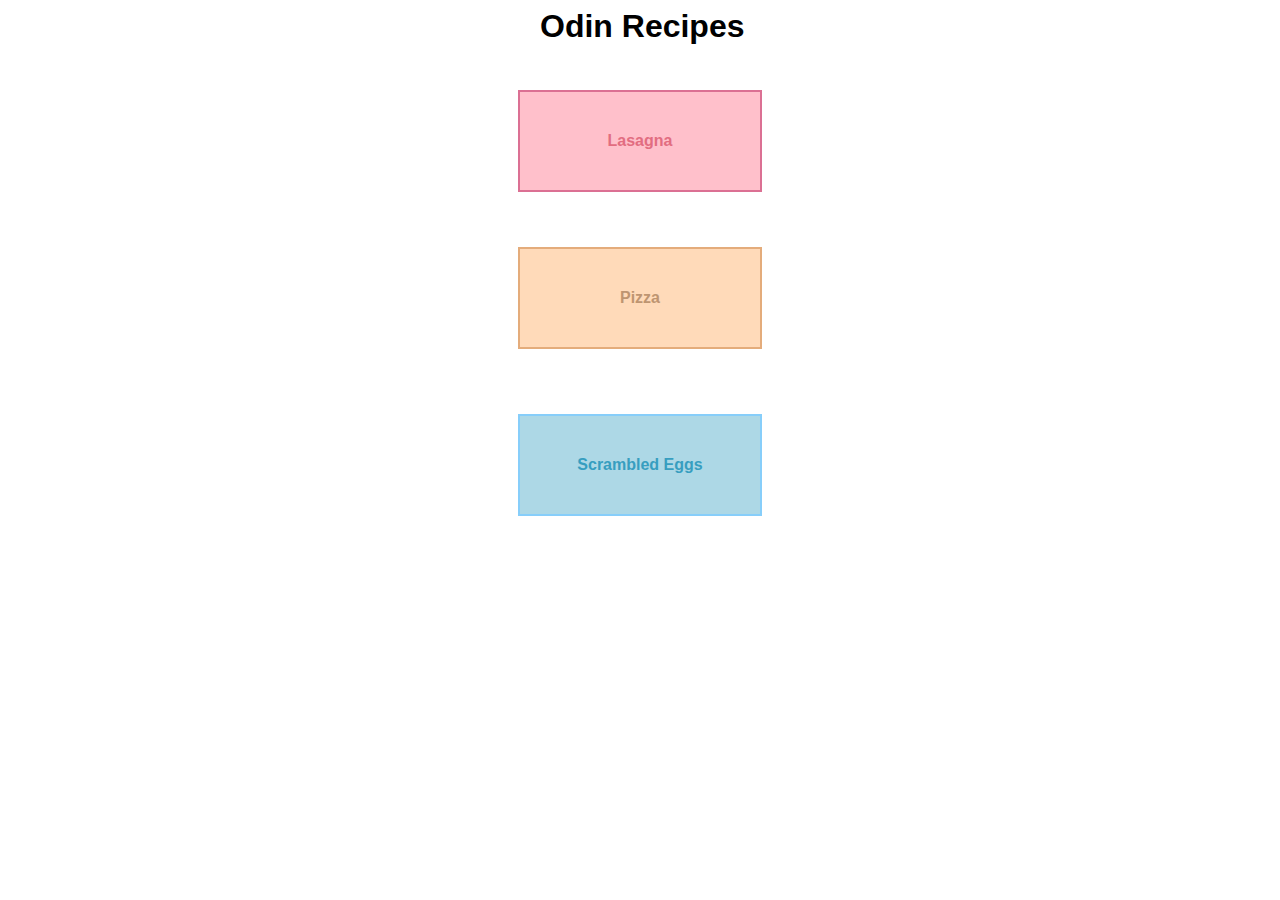
<file: index.html>
<!DOCTYPE html>
<html lang="en">
    <head>
        <meta charset="UTF-8">
        <title>Odin Recipes</title>
        <link rel="stylesheet" href="css/style.css">
    </head>

    <body>
        <h1 class="first-heading">Odin Recipes</h1>
        <a class="lasagna-link" href="recipes/lasagna.html">Lasagna</a>
        <a class="pizza-link" href="recipes/pizza.html">Pizza</a>
        <a class="eggs-link" href="recipes/scrambled-eggs.html">Scrambled Eggs</a>
    </body>
</html>
</file>
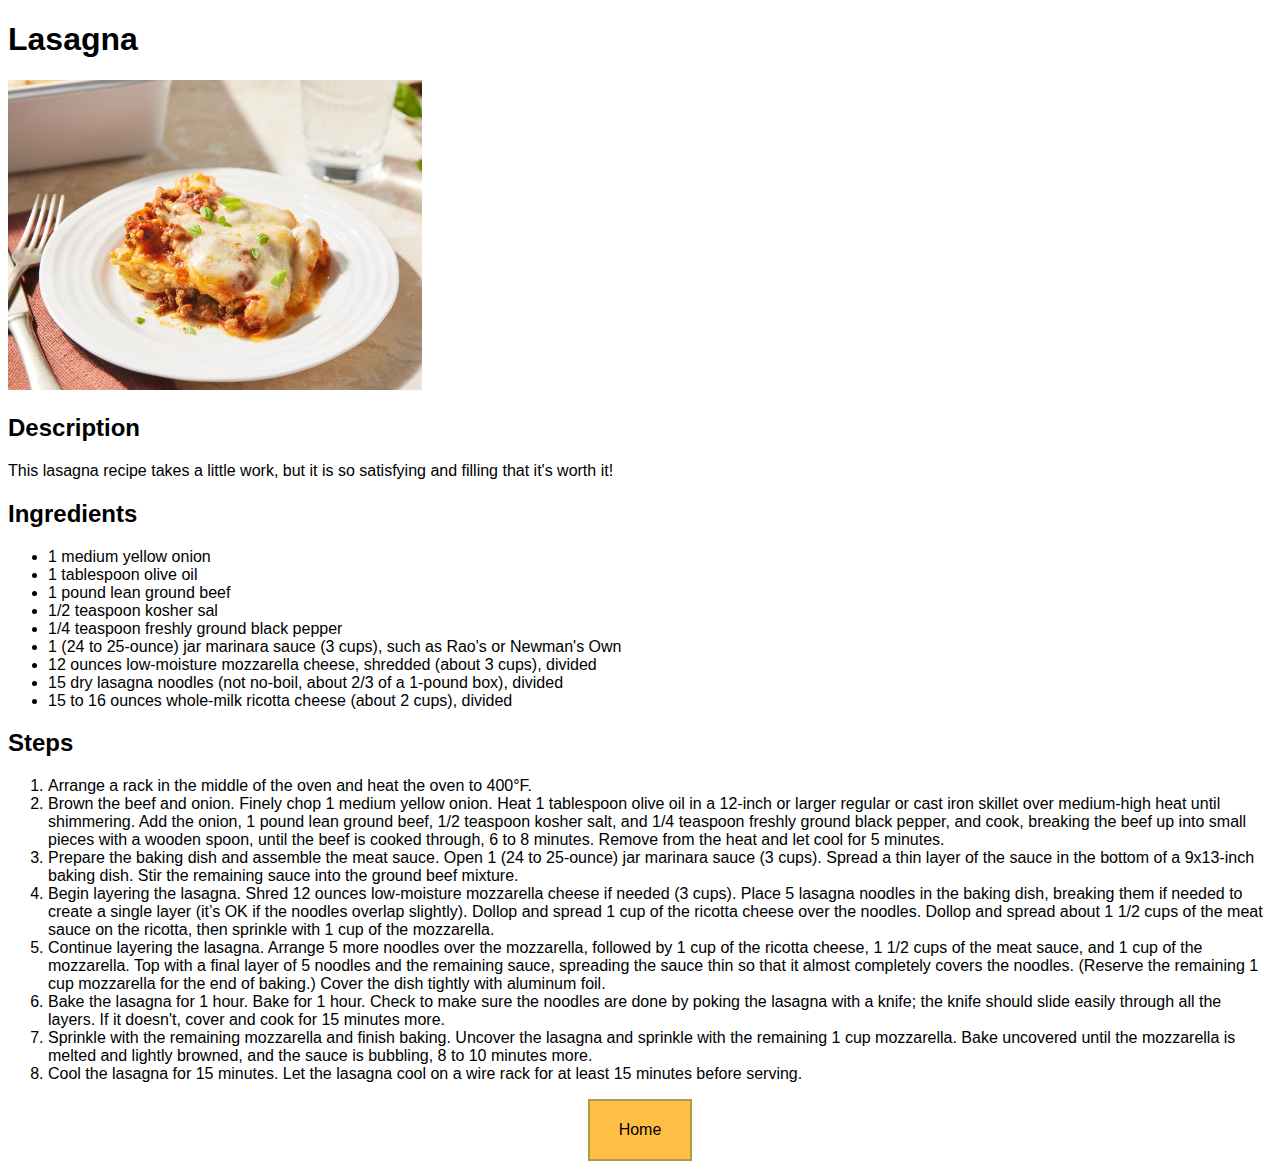
<file: recipes/lasagna.html>
<!DOCTYPE html>
<html lang="en">
    <head>
        <meta charset="UTF-8">
        <title>Lasagna</title>
        <link rel="stylesheet" href="../css/style.css">
    </head>

    <body>
        <h1>Lasagna</h1>
        <img src="../images/lasagna.png" alt="picture of delicious lasagna" height="310" width="auto">
        <h2>Description</h2>
        <p>This lasagna recipe takes a little work, but it is so satisfying and filling that it's worth it!</p>

        <h2>Ingredients</h2>
        <ul>
            <li>1 medium yellow onion</li>
            <li>1 tablespoon olive oil</li>
            <li>1 pound lean ground beef</li>
            <li>1/2 teaspoon kosher sal</li>
            <li>1/4 teaspoon freshly ground black pepper</li>
            <li>1 (24 to 25-ounce) jar marinara sauce (3 cups), such as Rao's or Newman's Own</li>
            <li>12 ounces low-moisture mozzarella cheese, shredded (about 3 cups), divided</li>
            <li>15 dry lasagna noodles (not no-boil, about 2/3 of a 1-pound box), divided</li>
            <li>15 to 16 ounces whole-milk ricotta cheese (about 2 cups), divided</li>
        </ul>

        <h2>Steps</h2>
        <ol>
            <li>Arrange a rack in the middle of the oven and heat the oven to 400°F.</li>
            <li>Brown the beef and onion. Finely chop 1 medium yellow onion. Heat 1 tablespoon olive oil in a 12-inch or larger regular or cast iron skillet over medium-high heat until shimmering. Add the onion, 1 pound lean ground beef, 1/2 teaspoon kosher salt, and 1/4 teaspoon freshly ground black pepper, and cook, breaking the beef up into small pieces with a wooden spoon, until the beef is cooked through, 6 to 8 minutes. Remove from the heat and let cool for 5 minutes.</li>
            <li>Prepare the baking dish and assemble the meat sauce. Open 1 (24 to 25-ounce) jar marinara sauce (3 cups). Spread a thin layer of the sauce in the bottom of a 9x13-inch baking dish. Stir the remaining sauce into the ground beef mixture.</li>
            <li>Begin layering the lasagna. Shred 12 ounces low-moisture mozzarella cheese if needed (3 cups). Place 5 lasagna noodles in the baking dish, breaking them if needed to create a single layer (it’s OK if the noodles overlap slightly). Dollop and spread 1 cup of the ricotta cheese over the noodles. Dollop and spread about 1 1/2 cups of the meat sauce on the ricotta, then sprinkle with 1 cup of the mozzarella.</li>
            <li>Continue layering the lasagna. Arrange 5 more noodles over the mozzarella, followed by 1 cup of the ricotta cheese, 1 1/2 cups of the meat sauce, and 1 cup of the mozzarella. Top with a final layer of 5 noodles and the remaining sauce, spreading the sauce thin so that it almost completely covers the noodles. (Reserve the remaining 1 cup mozzarella for the end of baking.) Cover the dish tightly with aluminum foil.</li>
            <li>Bake the lasagna for 1 hour. Bake for 1 hour. Check to make sure the noodles are done by poking the lasagna with a knife; the knife should slide easily through all the layers. If it doesn't, cover and cook for 15 minutes more.</li>
            <li>Sprinkle with the remaining mozzarella and finish baking. Uncover the lasagna and sprinkle with the remaining 1 cup mozzarella. Bake uncovered until the mozzarella is melted and lightly browned, and the sauce is bubbling, 8 to 10 minutes more.</li>
            <li>Cool the lasagna for 15 minutes. Let the lasagna cool on a wire rack for at least 15 minutes before serving.</li>
        </ol>

        <a class="home-button" href="../index.html">Home</a>
    </body>
</html>
</file>
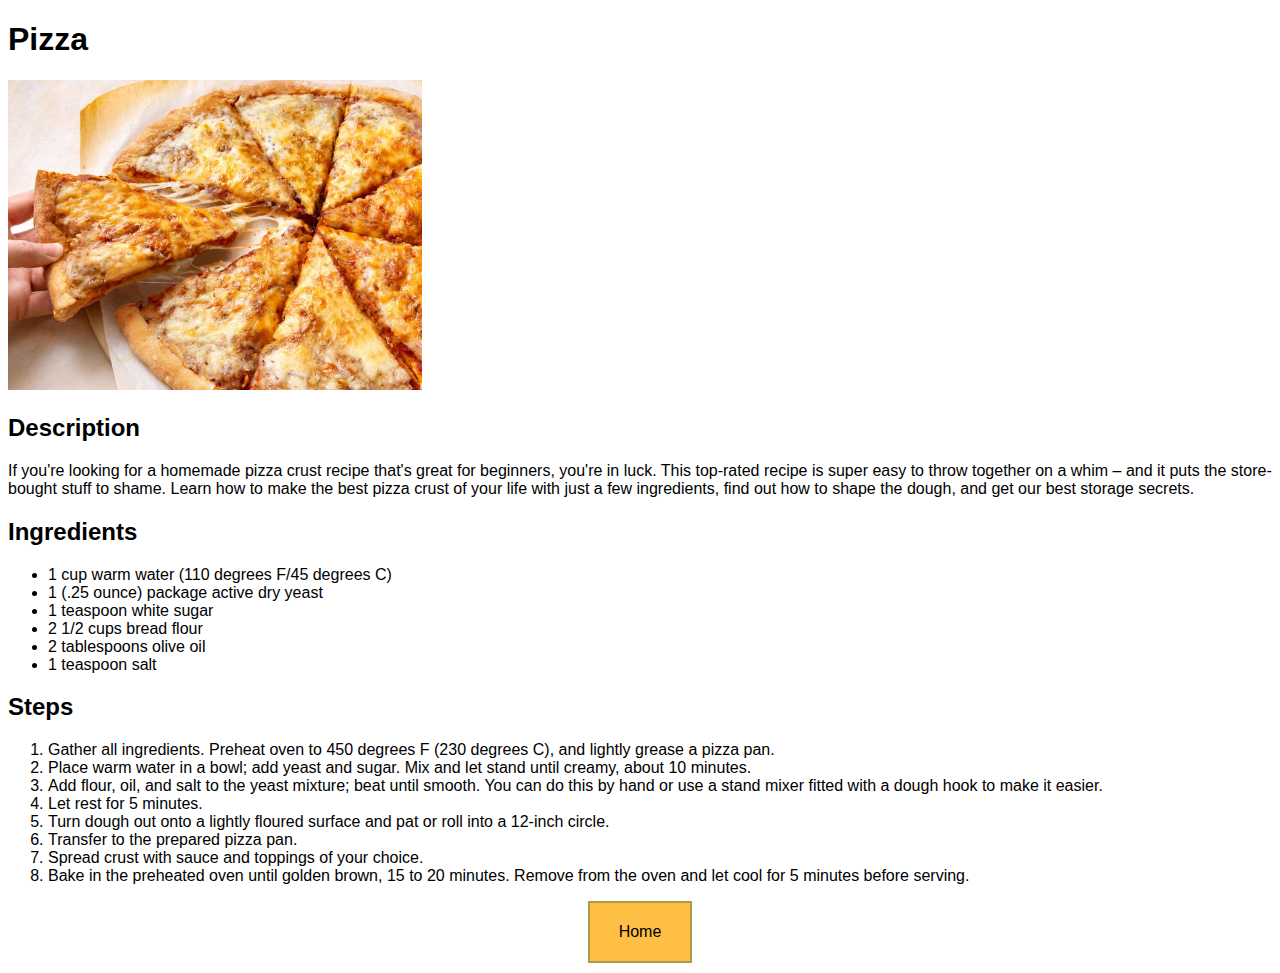
<file: recipes/pizza.html>
<!DOCTYPE html>

<html lang="en">
    <head>
        <meta charset="UTF-8">
        <title>Pizza</title>
        <link rel="stylesheet" href="../css/style.css">
    </head>

    <body>
        <h1>Pizza</h1>
        <img src="../images/pizza.png" alt="picture of delicious pizza" height="310" width="auto">
        <h2>Description</h2>
        <p>If you're looking for a homemade pizza crust recipe that's great for beginners, you're in luck. This top-rated recipe is super easy to throw together on a whim – and it puts the store-bought stuff to shame. Learn how to make the best pizza crust of your life with just a few ingredients, find out how to shape the dough, and get our best storage secrets.</p>

        <h2>Ingredients</h2>
        <ul>
            <li>1 cup warm water (110 degrees F/45 degrees C)</li>
            <li>1 (.25 ounce) package active dry yeast</li>
            <li>1 teaspoon white sugar</li>
            <li>2 1/2 cups bread flour</li>
            <li>2 tablespoons olive oil</li>
            <li>1 teaspoon salt</li>
        </ul>

        <h2>Steps</h2>
        <ol>
            <li>Gather all ingredients. Preheat oven to 450 degrees F (230 degrees C), and lightly grease a pizza pan.</li>
            <li>Place warm water in a bowl; add yeast and sugar. Mix and let stand until creamy, about 10 minutes.</li>
            <li>Add flour, oil, and salt to the yeast mixture; beat until smooth. You can do this by hand or use a stand mixer fitted with a dough hook to make it easier.</li>
            <li>Let rest for 5 minutes.</li>
            <li>Turn dough out onto a lightly floured surface and pat or roll into a 12-inch circle.</li>
            <li>Transfer to the prepared pizza pan.</li>
            <li>Spread crust with sauce and toppings of your choice.</li>
            <li>Bake in the preheated oven until golden brown, 15 to 20 minutes. Remove from the oven and let cool for 5 minutes before serving.</li>
        </ol>

        <a class="home-button" href="../index.html">Home</a>
    </body>

</html>
</file>
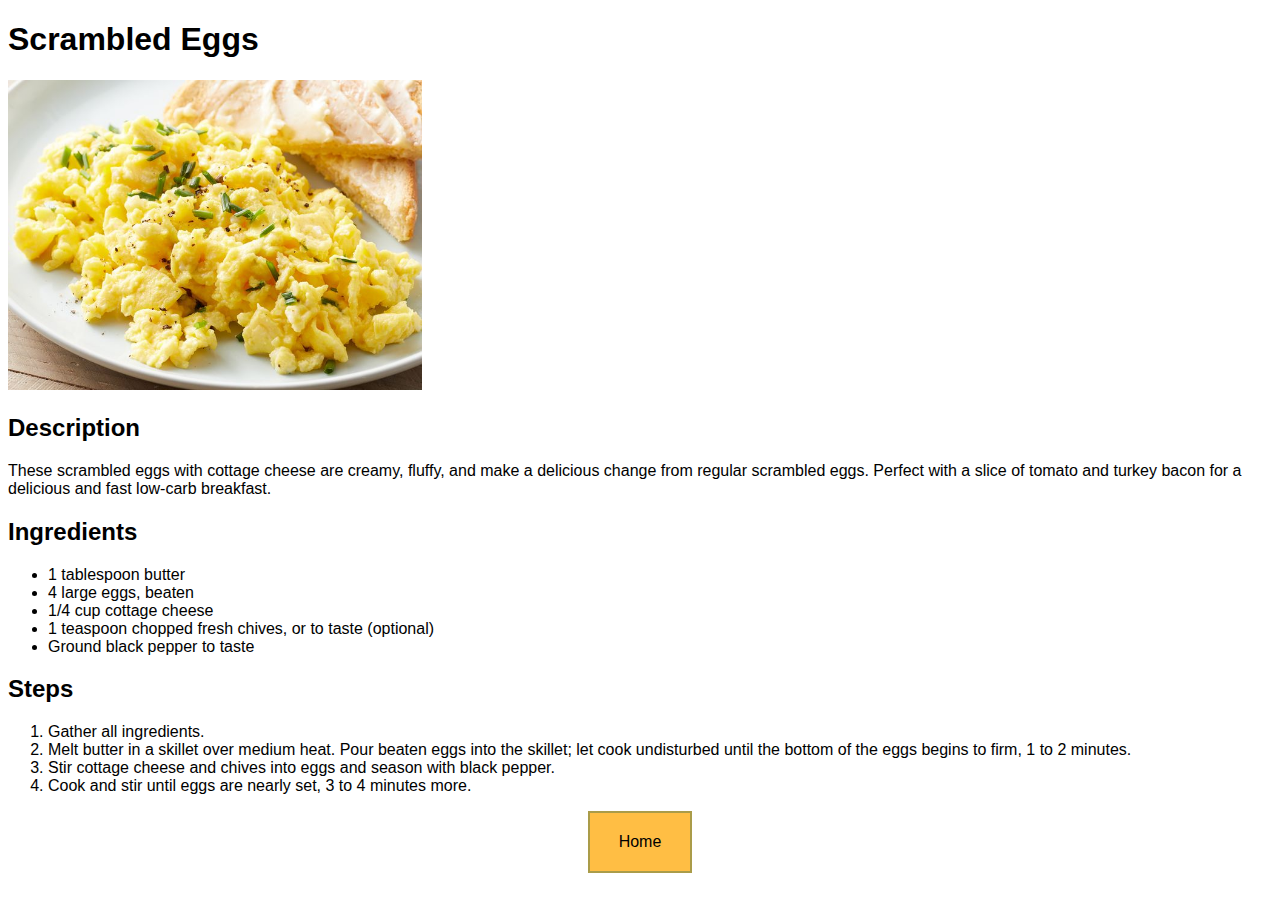
<file: recipes/scrambled-eggs.html>
<!DOCTYPE html>
<html lang="en">
    <head>
        <meta charset="UTF-8">
        <title>Scrambled Eggs</title>
        <link rel="stylesheet" href="../css/style.css">
    </head>

    <body>
        <h1>Scrambled Eggs</h1>
        <img src="../images/scrambled-eggs.png" alt="picture of delicious scrambled eggs" height="310" width="auto">
        <h2>Description</h2>
        <p>These scrambled eggs with cottage cheese are creamy, fluffy, and make a delicious change from regular scrambled eggs. Perfect with a slice of tomato and turkey bacon for a delicious and fast low-carb breakfast.</p>

        <h2>Ingredients</h2>
        <ul>
            <li>1 tablespoon butter</li>
            <li>4 large eggs, beaten</li>
            <li>1/4 cup cottage cheese</li>
            <li>1 teaspoon chopped fresh chives, or to taste (optional)</li>
            <li>Ground black pepper to taste</li>
        </ul>

        <h2>Steps</h2>
        <ol>
            <li>Gather all ingredients.</li>
            <li>Melt butter in a skillet over medium heat. Pour beaten eggs into the skillet; let cook undisturbed until the bottom of the eggs begins to firm, 1 to 2 minutes.</li>
            <li>Stir cottage cheese and chives into eggs and season with black pepper.</li>
            <li>Cook and stir until eggs are nearly set, 3 to 4 minutes more.</li>
        </ol>
        
        <a class="home-button" href="../index.html">Home</a>
    </body>
</html>
</file>
<file: css/style.css>
* {
    font-family: sans-serif;  
    /* outline: 2px solid red; */
}

.lasagna-link,
.pizza-link,
.eggs-link {
    text-decoration: none;
    display: block;
    text-align: center;
    padding: 40px 50px 40px 50px;
    font-weight: bold;
    width: 140px;
}

.first-heading {
    margin: auto;
    width: 200px;
    text-wrap: nowrap;
}

.lasagna-link {
    background-color: pink;
    margin: 45px auto 45px auto;
    border: 2px solid palevioletred;
    color: rgb(226, 109, 129)

}

.pizza-link {
    background-color: peachpuff;
    margin: 55px auto 55px auto;
    border: 2px solid rgb(228, 172, 123);
    color: rgb(190, 149, 113)
}

.eggs-link {
    background-color: lightblue;
    margin: 65px auto 65px auto;
    border: 2px solid lightskyblue;
    color: rgb(55, 158, 192);
}

.home-button {
    display: block;
    padding: 20px;
    width: 60px;
    background-color: rgba(255, 166, 0, 0.733);
    border: 2px solid rgb(170, 156, 73);
    color: black;
    text-decoration: none;
    text-align: center;
    margin: 10px auto 10px auto;
}
</file>
